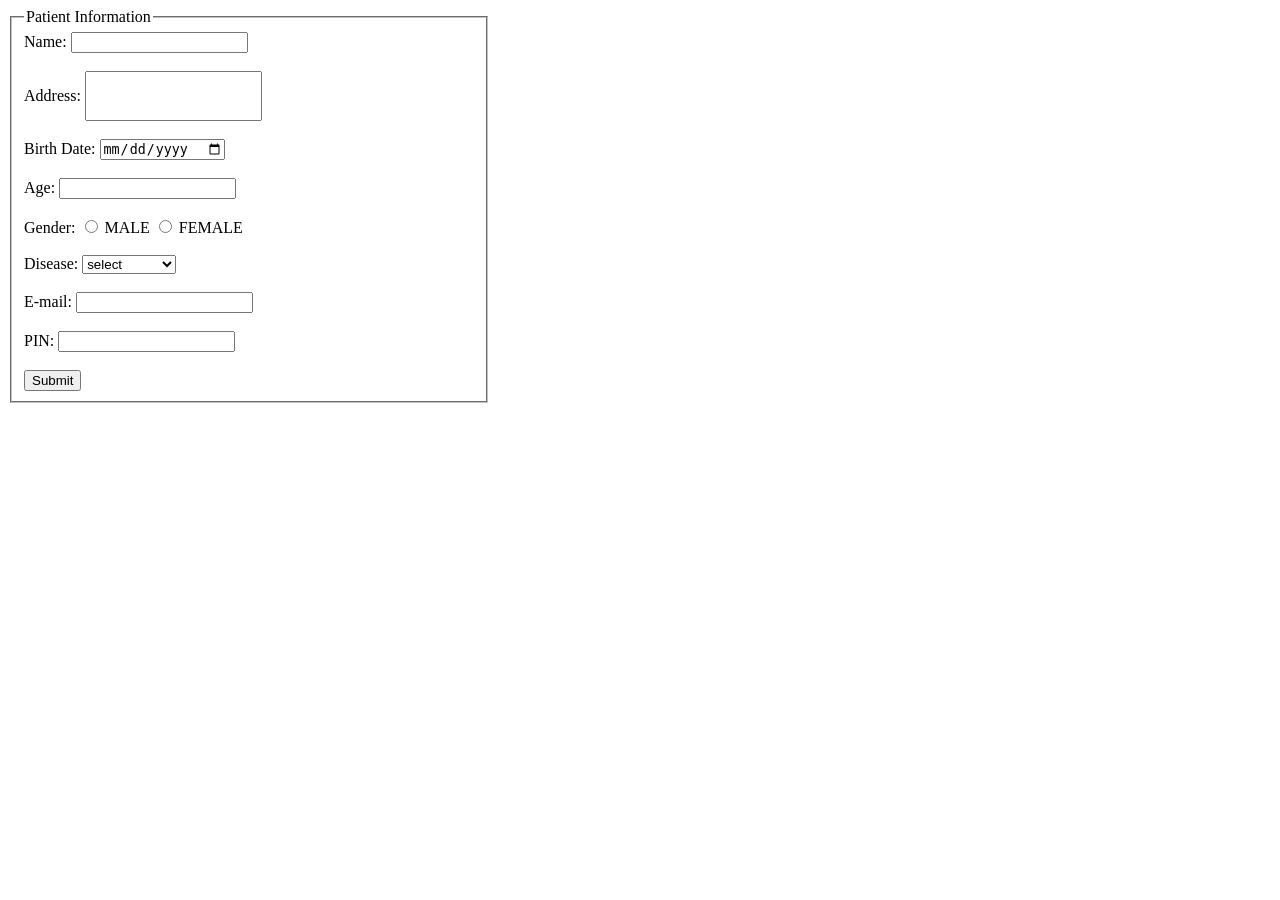
<file: WEB ASSIGNMENT(GROUP K) final/index.html>
<html>
<head>
    <title>Patient Information</title>
    <script src="script.js"></script>
</head>
<body>
    <form name="form1">
       <fieldset style="width: 450px;">
         <legend>Patient Information</legend>
            Name: <input type="text" name="uname"><br><br>
            Address: <input style="height:50px;" type="text" name="address"><br><br>
            Birth Date: <input type="date" name="Bday" placeholder="dd/mm/yyyy"><br><br>
            Age: <input type="text" name="age" ><br><br>
            Gender: <input type="radio" name="g" value="0"> MALE
            <input type="radio" name="g" value="1"> FEMALE<br><br>

            Disease:
            <select name="disease">
                <option value="0">select</option> 
                <option value="Amyloidosis">Amyloidosis</option>
                <option value="Covid-19">Covid-19</option>
                <option value="Dengue">Dengue</option>
            </select><br><br>

            E-mail: <input type="text" name="mail"><br><br>
            PIN: <input type="password" id="pin" required><br><br>

            <input type="button" value="Submit" onclick="validateform()">
        </fieldset> 
    </form>

    <div id="output" style="margin-top: 20px;"></div>
</body>
</html>
</file>
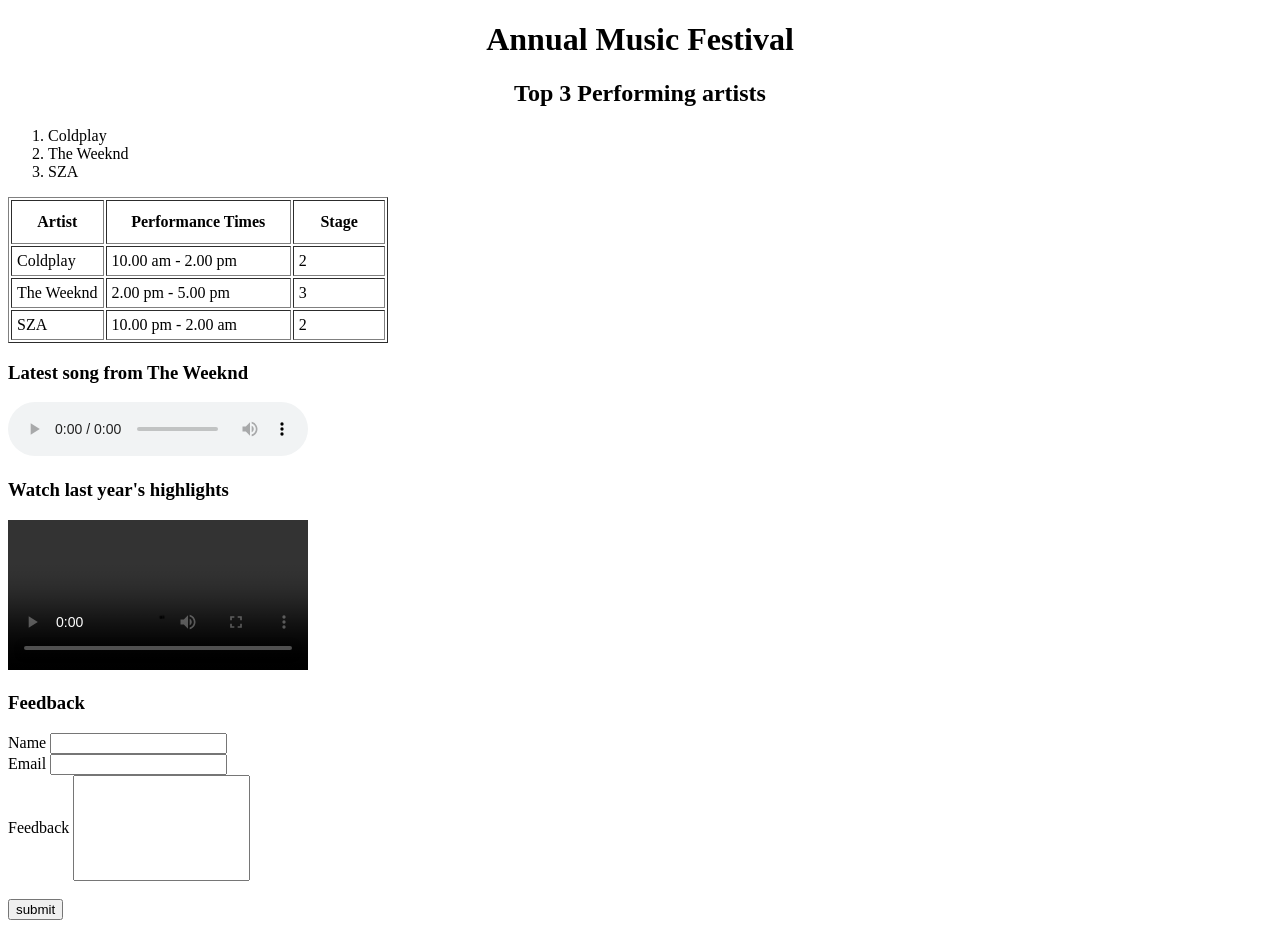
<file: labsheet 5/lab5q2.html>
<!DOCTYPE html>
<html lang="en">
    <head>
        <meta charset="UTF-8">
        <meta name="viewport" content="width=device-width, initial-scale=1">
        <title>Music</title>
        <link href="q2.css" rel="stylesheet">
    </head>
    <body>
        <h1 class="centered">Annual Music Festival</h1>

        <h2 class="centered">Top 3 Performing artists</h2>
        <div class="top3">
        <ol>
            <li>Coldplay</li>
            <li>The Weeknd</li>
            <li>SZA</li>
        </ol>
        </div>

        <table border="1">
            <th style="height: 40px; width: 25%;">Artist</th>
            <th style="width: 50%;">Performance Times</th>
            <th>Stage</th>

            <tr>
                <td>Coldplay</td>
                <td>10.00 am - 2.00 pm</td>
                <td>2</td>
            </tr>
            <tr>
                <td>The Weeknd</td>
                <td>2.00 pm - 5.00 pm</td>
                <td>3</td>
            </tr>
            <tr>
                <td>SZA</td>
                <td>10.00 pm - 2.00 am</td>
                <td>2</td>
            </tr>
        </table>

        <h3>Latest song from The Weeknd</h2>
        <audio controls>
            <source src="" type="audio/mp3">
        </audio>

        <h3>Watch last year's highlights</h3>
        <video width="" height="" controls>
            <source src="" type="video/mp4">
        </video>

        <h3>Feedback</h3>
        <div class="form">
        <form method="get">
            <label for="name">Name</label>
            <input type="text" id="name" value=""><br>
            <label for="email">Email</label>
            <input type="email" id="email" value=""><br>
            <label for="feedback">Feedback</label> 
            <input id="feedbackinput" type="text" id="feeback" value=""> <br> <br>

            <input id="submitbutton" type="submit" name="" value="submit">
        </form>
        </div>
    </body>
</html>
</file>
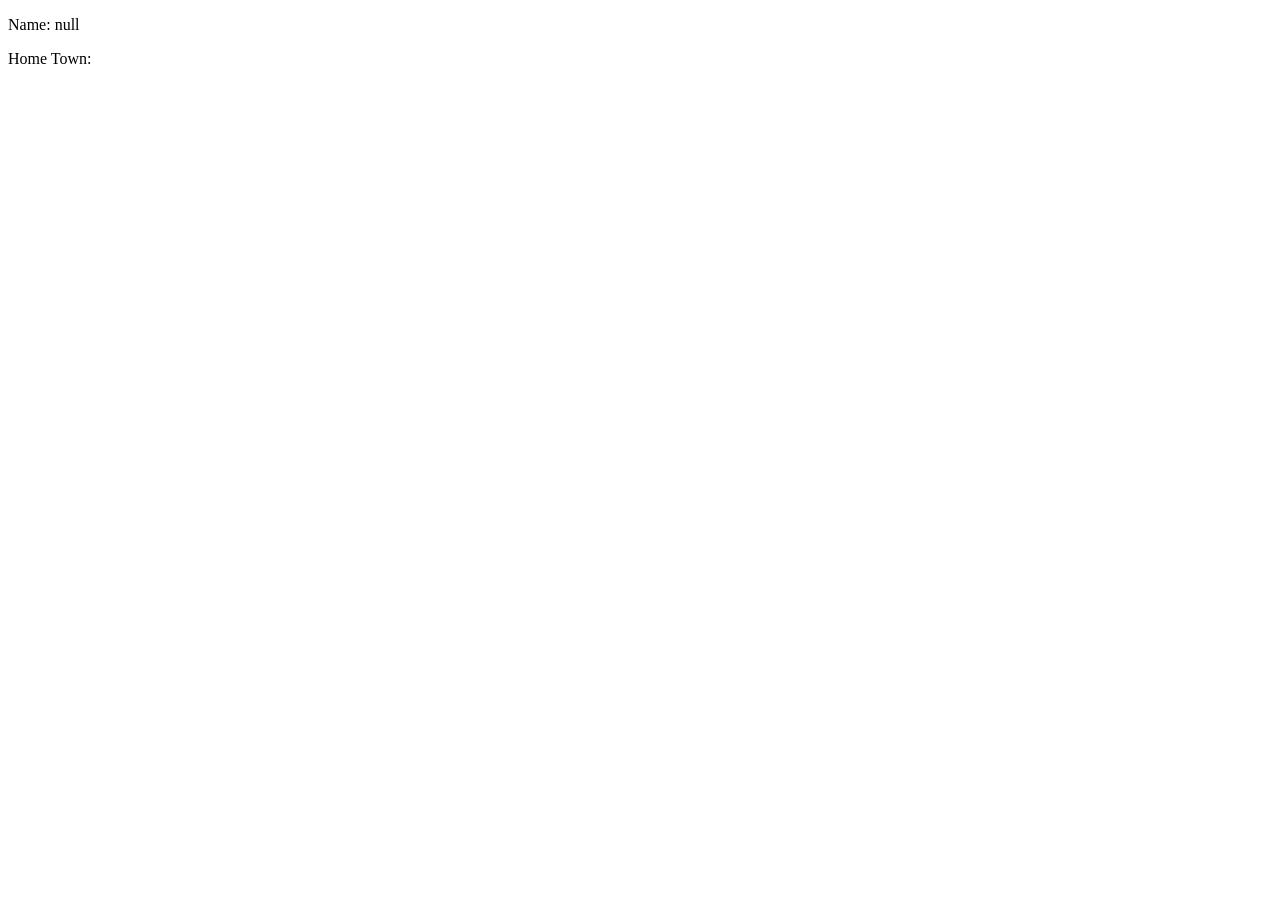
<file: tute 05/q02.html>
<!--
    Question 02:
    Write a JavaScript code that prompts the user to enter their name and home town. Display the name and home town on the web page.
-->
<!DOCTYPE html>
<html lang="en">
    <head>
        <meta charset="UTF-8">
        <meta name="viewport" content="width=device-width, initial-scale=1">
        <title>Question 01</title>
    </head>
    <body>

        <p>Name: <span id="name"></span></p>
        <p>Home Town: <span id="town"></span></p>
        <script>
            var name = prompt("Enter your name");
            var town = prompt("Enter your home town");

            document.getElementById("name").textContent = name;
            document.getElementById("town").textContent = town;
        </script>
    </body>
</html>
</file>
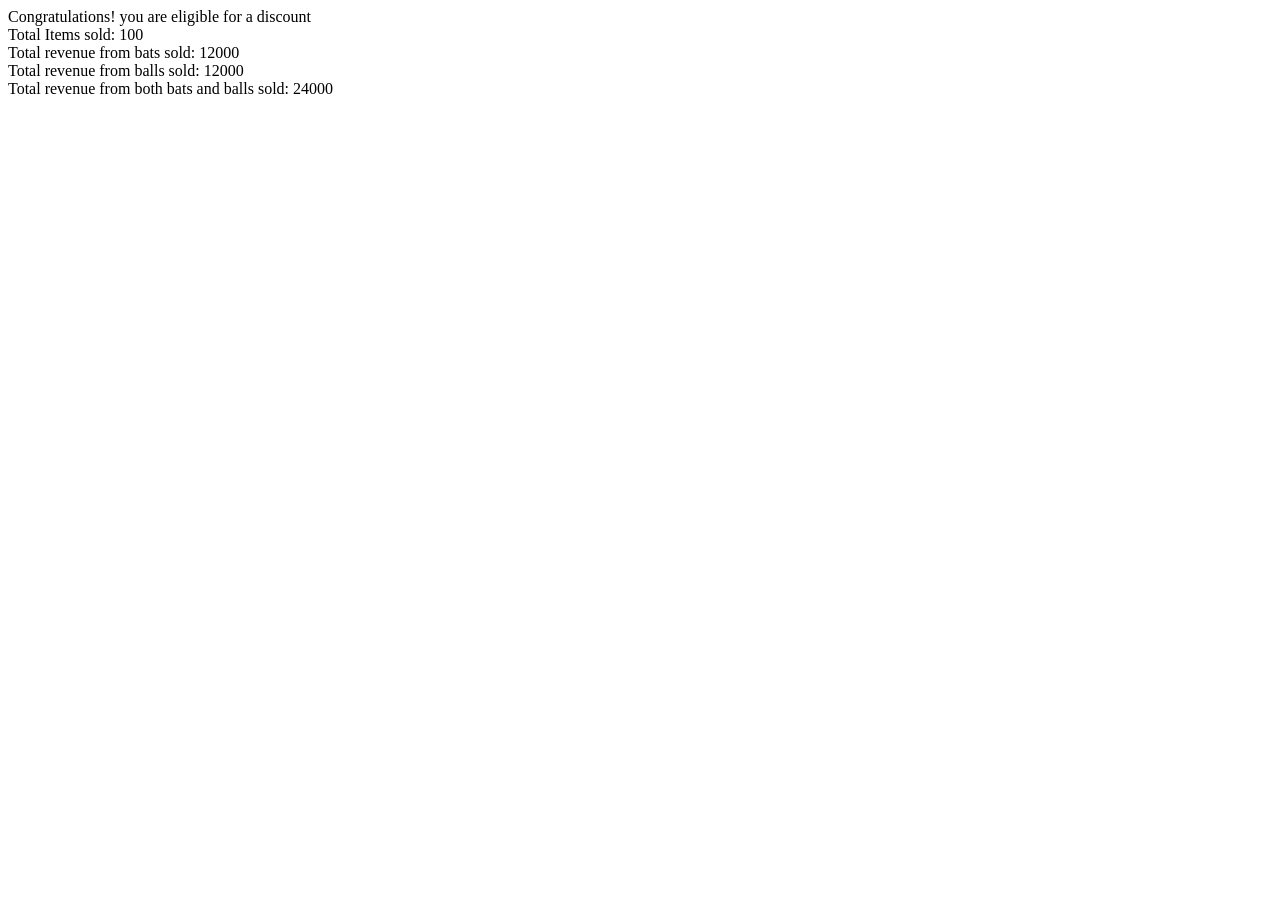
<file: tute 05/q04.html>
<!--
    Question 04:
    Write a JavaScript program to calculate the total revenue from the sales of bats and balls. A bat is sold at $300 and a ball is sold at $200. 40 bats and 60 balls have been sold. If a customer buys more than 20 bats or balls, they are eligible for a discount. Display the total items sold and the total revenue gained by the sales.
-->
<!DOCTYPE html>
<html lang="en">
    <head>
        <meta charset="UTF-8">
        <meta name="viewport" content="width=device-width, initial-scale=1">
        <title>Question 04</title>
    </head>
    <body>
        <script>
            var bat_price = 300, ball_price = 200;
            var bat_qty = 40, balls_qty = 60;
            var total_qty = bat_qty + balls_qty;

            var bat_rv = bat_price * bat_qty;
            var ball_rv = ball_price * balls_qty;
            var total_rv = bat_rv + ball_rv;

            if (balls_qty > 20 || bat_qty > 20) {
                document.write("Congratulations! you are eligible for a discount<br>");
            }

            document.write(`
                Total Items sold: ${total_qty}<br>
                Total revenue from bats sold: ${bat_rv}<br>
                Total revenue from balls sold: ${ball_rv}<br>
                Total revenue from both bats and balls sold: ${total_rv}<br>
                `)
        </script>
    </body>
</html>
</file>
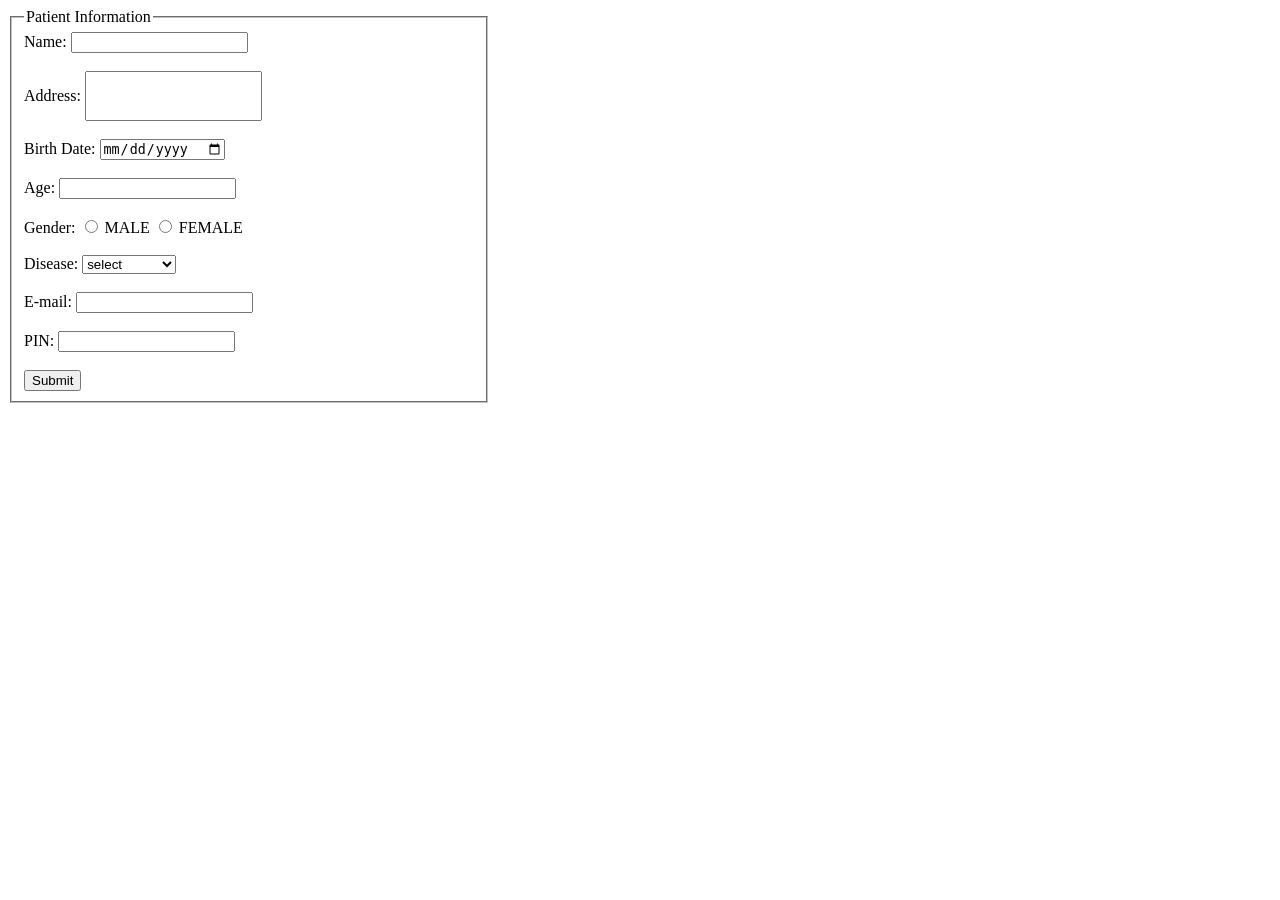
<file: WEB ASSIGNMENT(GROUP K)/assignmentJS.html>
<html>
<head>
    <title>Patient Information</title>
    <script>
        function validateform() {
            var name = document.form1.uname.value;
            var address = document.form1.address.value;
            var birthDate = document.form1.Bday.value;
            var age = document.form1.age.value;
            var gender = document.form1.g.value;
            var disease = document.form1.disease.value;
            var email = document.form1.mail.value;
            var password = document.form1.pin.value
            
            if (name.length == 0) {
                window.alert("Name is Missing");
                return false;
            }
            if (address.length == 0) {
                window.alert("Address is Missing");
                return false;
            }
            if (birthDate.length == 0) {
                window.alert("Birth Date is Required");
                return false;
            }
            if (isNaN(age)|| age.length === 0) {
                window.alert("Input a numerical value for age");
                return false;
            }
            if (age.length > 3) {
                window.alert("Age should be less than 3 numerical places");
                return false;
            }
            if (!gender) {
                window.alert("Choose male or female");
                return false;
            }
            if (disease == "0") {
                window.alert("Please select a valid disease");
                return false;
            }
            if (email.length == 0) {
                window.alert("Email is missing");
                return false;
            }
            if (email.indexOf('@') === -1) {
                window.alert("Email must contain an '@' symbol");
                return false;
            }
           
            if (password.length == 0) {
                window.alert("password is Required");
                return false;
            }

            if (password.length < 6) {
                window.alert("password should be greater than 6 characters");
                return false;
            }
          
                
                document.getElementById("output").innerHTML =
                "<strong>Name:</strong> " + name + "<br>"+
                "<strong>Address:</strong> " + address + "<br>"+
                "<strong>Birth Date:</strong> " + birthDate + "<br>"+
                "<strong>Age:</strong> " + age + "<br>" +
                "<strong>Gender:</strong> " + (gender === '0' ? 'Male' : 'Female') + "<br>"+
                "<strong>Disease:</strong> " + disease + "<br>"+
                "<strong>Email:</strong> " + email;

            return true; 
        }
    </script>
</head>
<body>
    <form name="form1">
       <fieldset style="width: 450px;">
         <legend>Patient Information</legend>
            Name: <input type="text" name="uname"><br><br>
            Address: <input style="height:50px;" type="text" name="address"><br><br>
            Birth Date: <input type="date" name="Bday" placeholder="dd/mm/yyyy"><br><br>
            Age: <input type="text" name="age" ><br><br>
            Gender: <input type="radio" name="g" value="0"> MALE
            <input type="radio" name="g" value="1"> FEMALE<br><br>

            Disease:
            <select name="disease">
                <option value="0">select</option> 
                <option value="Amyloidosis">Amyloidosis</option>
                <option value="Covid-19">Covid-19</option>
                <option value="Dengue">Dengue</option>
            </select><br><br>

            E-mail: <input type="text" name="mail"><br><br>
            PIN: <input type="password" id="pin" required><br><br>

            <input type="button" value="Submit" onclick="validateform()">
        </fieldset> 
    </form>

    <div id="output" style="margin-top: 20px;"></div>
</body>
</html>
</file>
<file: labsheet 5/q2.css>
.centered {
    text-align: center;
}

div.top3 {
}

td {
    padding: 5px;
}

input.feedback {
    display: inline-block;
    padding: 100px;
    border-radius: 10px;
}

#feedbackinput {
    height: 100px;
}
</file>
